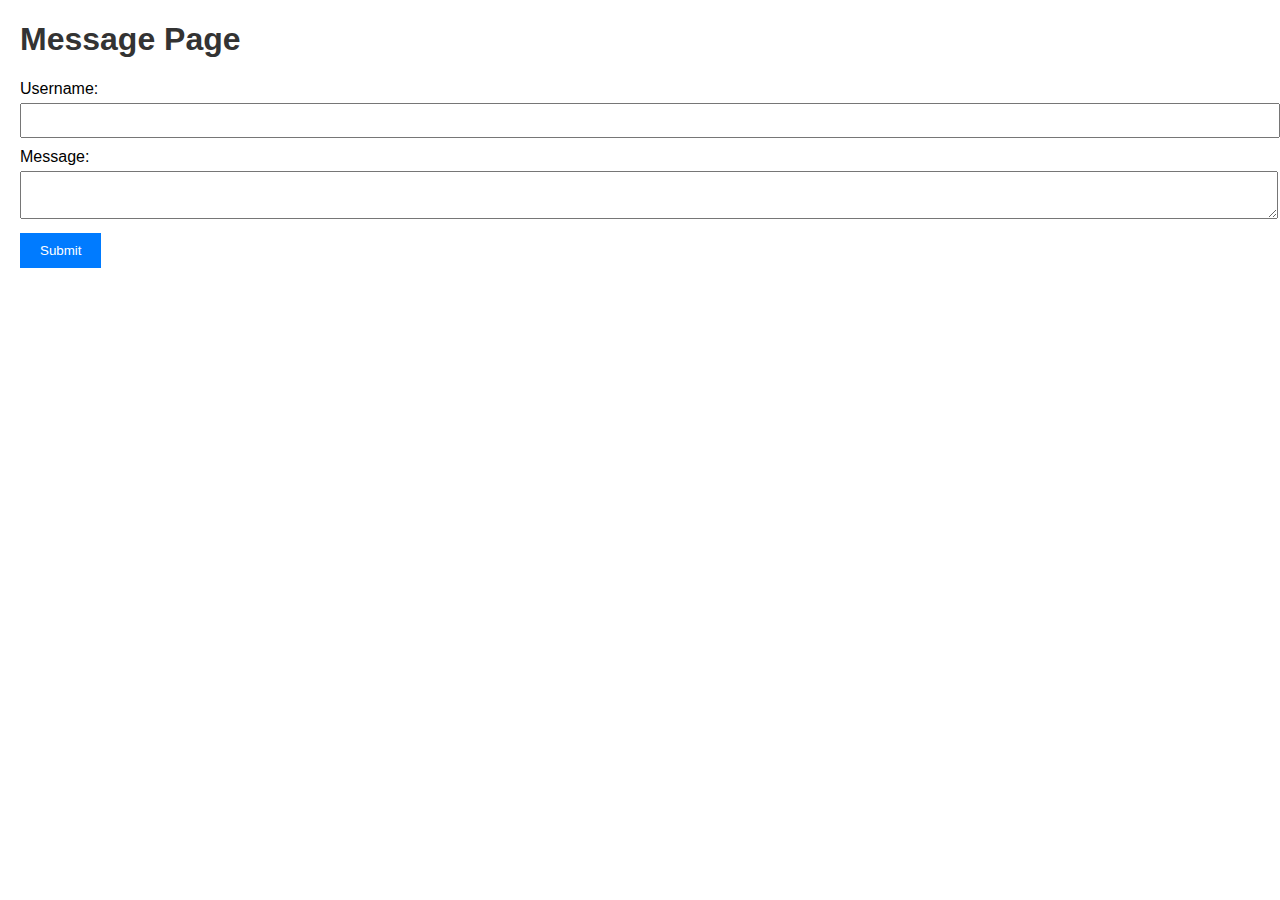
<file: templates/message.html>
<!DOCTYPE html>
<html lang="en">
<head>
    <meta charset="UTF-8">
    <title>Message</title>
    <link rel="stylesheet" href="/static/style.css">
</head>
<body>
    <h1>Message Page</h1>
    <form id="messageForm" action="/submit_message" method="POST">
        <label for="username">Username:</label>
        <input type="text" id="username" name="username" required>
        <label for="message">Message:</label>
        <textarea id="message" name="message" required></textarea>
        <button type="submit">Submit</button>
    </form>
    <script>
        document.getElementById('messageForm').addEventListener('submit', function(event) {
            event.preventDefault();
            var formData = new FormData(this);
            fetch('/submit_message', {
                method: 'POST',
                body: formData
            })
            .then(response => response.json())
            .then(data => {
                if (data.status === 'success') {
                    alert('Message sent successfully');
                }
            });
        });
    </script>
</body>
</html>
</file>
<file: static/style.css>
body {
    font-family: Arial, sans-serif;
    margin: 20px;
}
h1 {
    color: #333;
}
label {
    display: block;
    margin-top: 10px;
}
input, textarea {
    width: 100%;
    padding: 8px;
    margin-top: 5px;
}
button {
    margin-top: 10px;
    padding: 10px 20px;
    background-color: #007BFF;
    color: #FFF;
    border: none;
    cursor: pointer;
}
button:hover {
    background-color: #0056b3;
}
</file>
